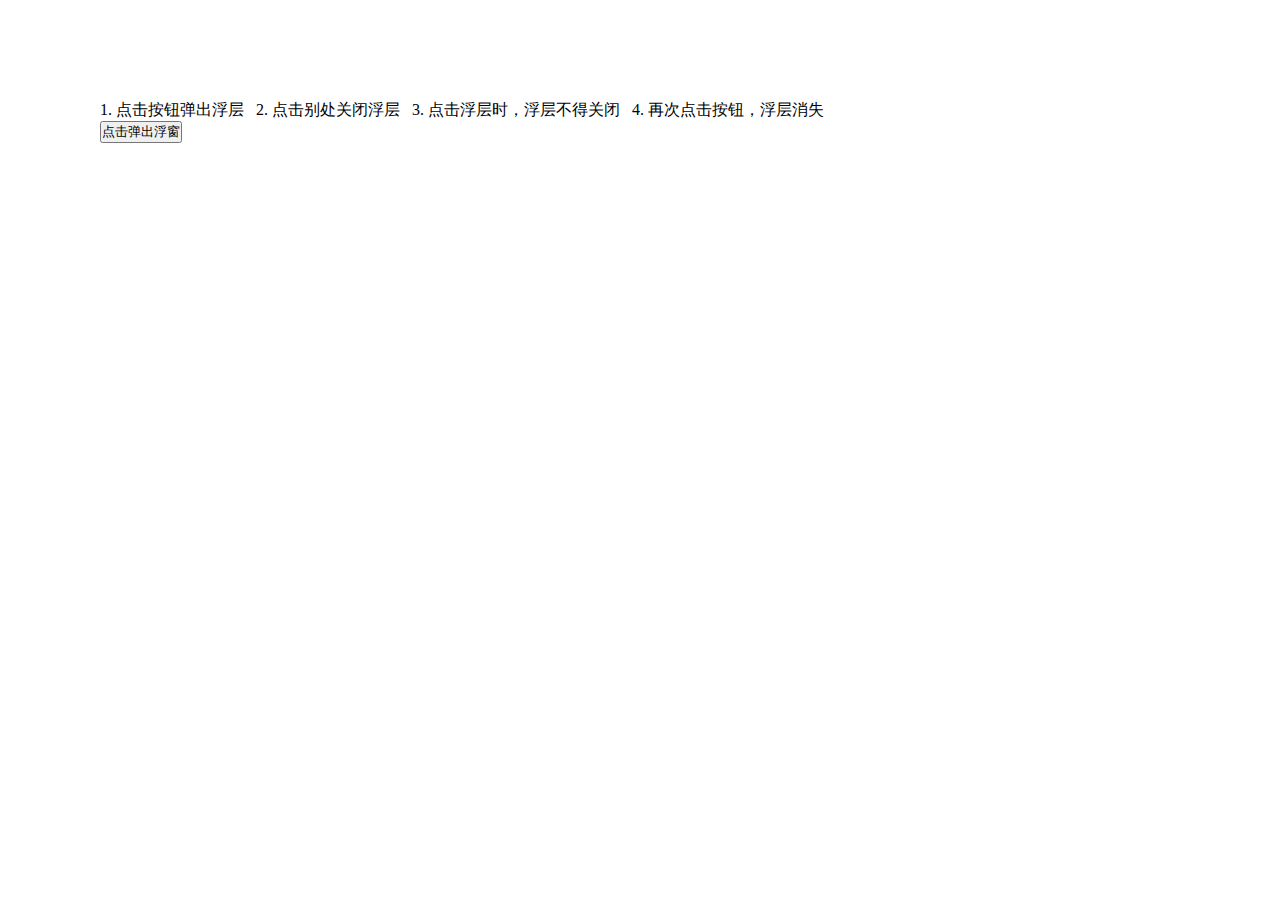
<file: dom-demo1/index.html>
<!DOCTYPE html>
<html>
<head>
  <script src="//code.jquery.com/jquery-2.1.1.min.js"></script>
  <link rel="stylesheet" href="style.css">
  <meta charset="utf-8">
  <title>JS Bin</title>
</head>

<body>
  <div class="navbar">
    <div>
        1. 点击按钮弹出浮层  &nbsp;
        2. 点击别处关闭浮层     &nbsp;
        3. 点击浮层时，浮层不得关闭     &nbsp;
        4. 再次点击按钮，浮层消失       &nbsp;
    </div>
    <button id="favorite">
      点击弹出浮窗
    </button>
    <div id="popover" class="popover">
      <ul>
        <li>选项1</li>
        <li>选项2</li>
        <li>选线3</li>
      </ul>
    </div>
  </div>
</body>
<script>
    let $favorite = $("#favorite")
    let $popover = $("#popover")
    $favorite.on('click', function(e) {
    if (popover.style.display == 'block') {
        $popover.hide()
    } else {
        $popover.show()
        listenToDocument()
    }
    })

    function listenToDocument() {
    $(document).on('click', function(e) {
        if (e.target === $('html')[0]) {
        $popover.hide()
            // 只在浮层出现时监听，节约资源
        $(document).off('click', arguments.callee)
        }
    })
    }
</script>
</html>
</file>
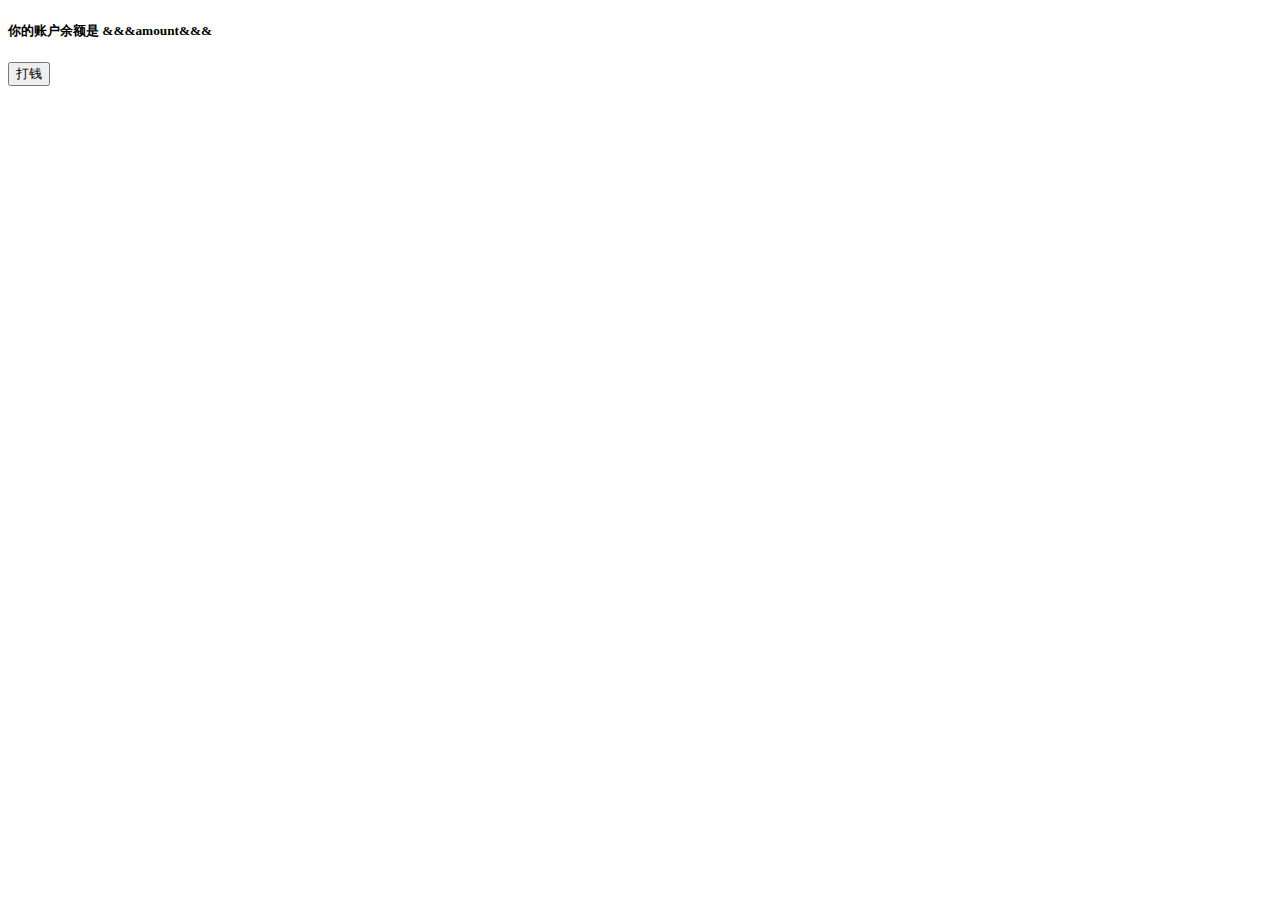
<file: jsonp-demo/index.html>
<!DOCTYPE html>
<html lang="en">
<head>
    <meta charset="UTF-8">
    <meta name="viewport" content="width=device-width, initial-scale=1.0">
    <meta http-equiv="X-UA-Compatible" content="ie=edge">
    <title>首页</title>
</head>
<body>
    <h5>你的账户余额是 <span id='amount'>&&&amount&&&</span></h5>
    <button id='button'>打钱</button>
    <script>
    window.xxx = function(result){
        alert('success');
        amount.innerText = amount.innerText - 1;
    },
    button.addEventListener('click', (e)=>{
        let script = document.createElement('script');
        script.src = 'http://Jack.com:8002/pay?callbackName=xxx';
        document.body.appendChild(script)
        script.onload = function(e){ // 状态码是 200~299 则表示成功
            e.currentTarget.remove();
            console.log('success')
        }
        script.onerror = function(e){ // 状态码大于等于 400 则表示失败
            e.currentTarget.remove();
            console.log('fail')
        }
    })
    </script>

    <!-- <form action="/pay" method="post" target="result">
        <input type="text" name="number" value="1">
        <input type="submit" value="付款">
    </form> -->
    <!-- <iframe name='result' src="about:blank" frameborder="0" height="200"></iframe> -->

</body>
</html>
</file>
<file: dom-demo1/style.css>
* {
    margin: 0;
    padding: 0;
  }
  .navbar {
    position: relative;
    display: inline-block;
    left: 100px;
    top: 100px;
  }
  .popover {
    position: absolute;
    border: 1px solid black;
    left: 0;
    top: 100%;
    white-space: nowrap;
    display: none;
  }
  ul li {
    list-style-type: none;
    margin: 5px;
  }
  li:hover {
    background-color: #e5dbdb;
  }
</file>
